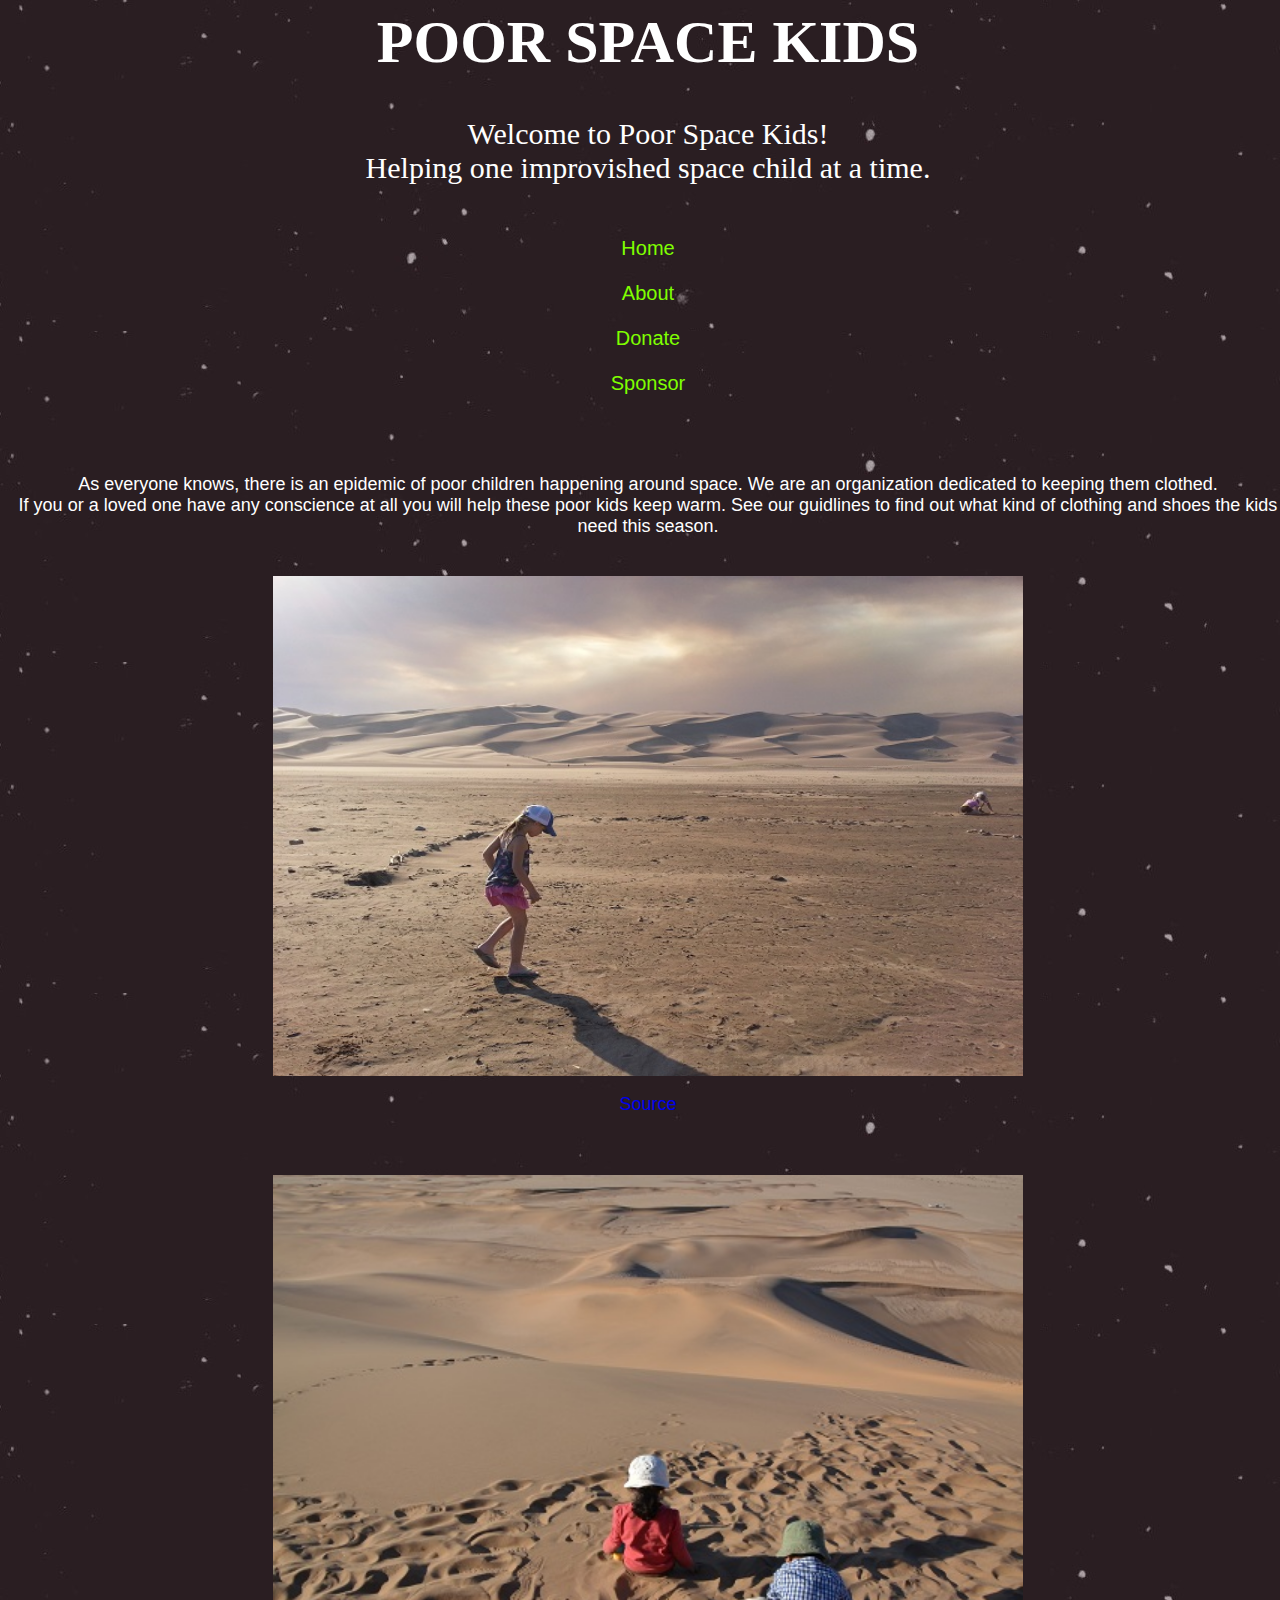
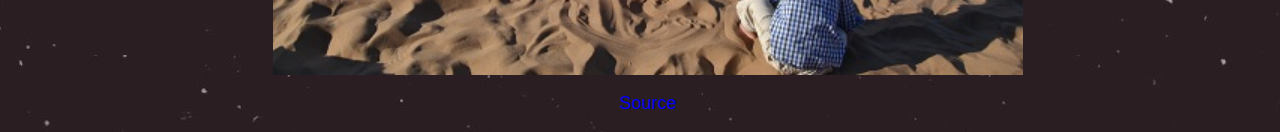
<file: index.html>
<html>
<head>
  <title>Poor Space Kids</title>
  <link href="index.css" type="text/css" rel="stylesheet"
</head>
<body>
  <body background="space.jpg">
  <header>
    <article>
    <h1>POOR SPACE KIDS</h1>
    <p>Welcome to Poor Space Kids!<br> Helping one improvished space child at a time.</p>
  </article>
  </header><style>
a:link {
  text-decoration: none;
}

a:visited {
  text-decoration: none;
}

a:hover {
  text-decoration: underline;
}

a:active {
  text-decoration: underline;
}
</style>
  <nav>
    <ul>
      <li>
        <a href="index.html">Home</a>
      </li>
      <li>
        <a href="http://google.com">About</a>
      </li>
      <li>
        <a href="donate.html">Donate</a>
      </li>
      <li>
        <a href="http://cnn.com">Sponsor</a>
      </li>
    </ul>
  </nav>
  <section>
    <br><p>As everyone knows, there is an epidemic of poor children happening around space.
      We are an organization dedicated to keeping them clothed. <br>If you or a loved one have any conscience
    at all you will help these poor kids keep warm. See our guidlines to find out what kind of clothing
  and shoes the kids need this season.</p><br>
    <img src="./girl.jpg" height="500" width="750">
    <br><p><a href="http://twokidsandamap.com/2013/07/a-bevy-of-contradictions-at-the-great-sand-dunes-colorado.html">Source</a></p>
    <br><br><img src="./twokids.jpg" height="500" width="750">
    <br><p><a href="http://www.minordiversion.com/2012/06/family-daredevil-escapades-on-namibian-sand-dunes/">Source</a></p>
  </section>
  <footer>
  </footer>
</body>
</html>
</file>
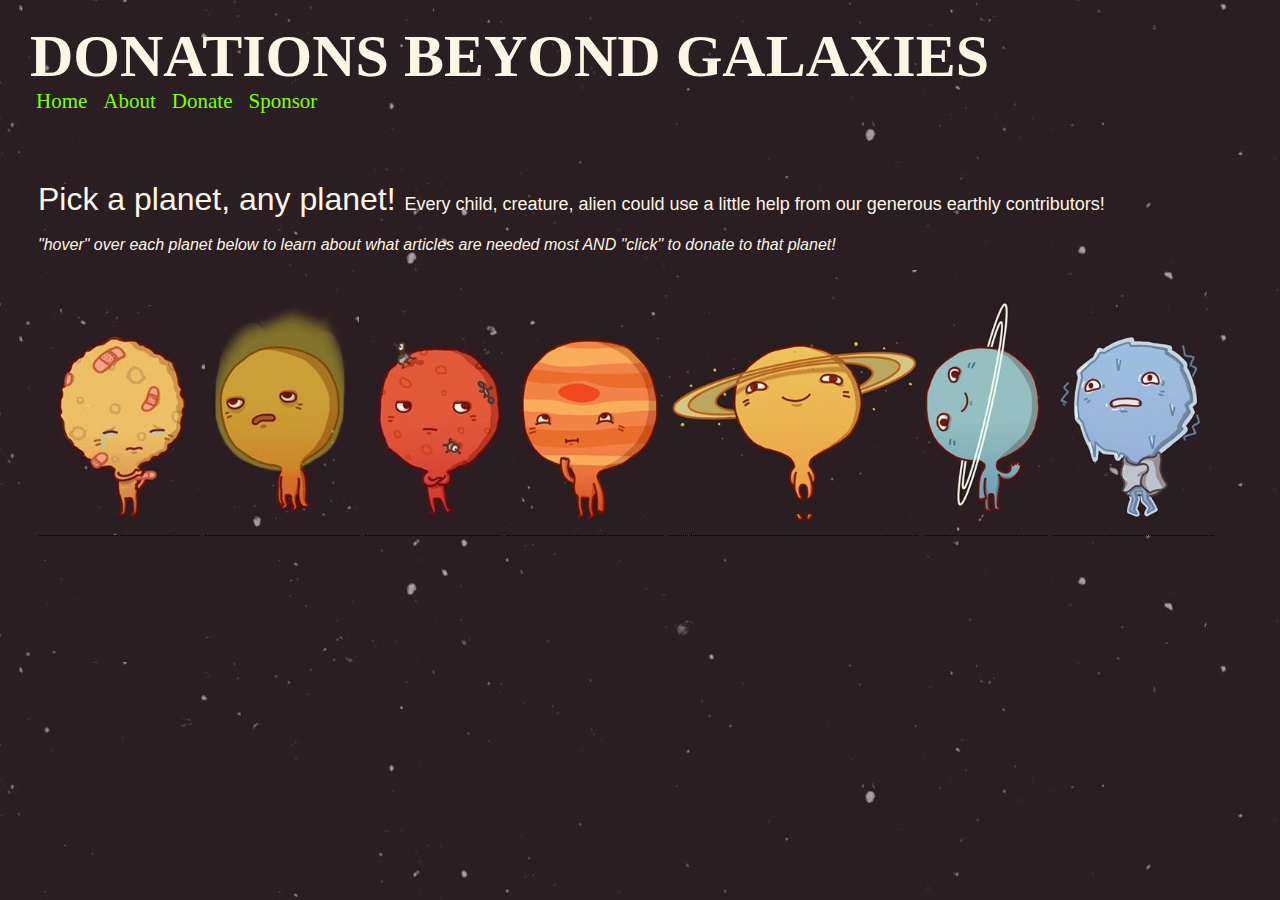
<file: donate.html>
<html>
  <head>
    <title>Poor Space Kids</title>
    <link href="donate.css" type="text/css" rel="stylesheet">
  </head>
  <body>
    <body background="space.jpg">
    <header>
      <h1>DONATIONS BEYOND GALAXIES</h1>
    </header>
    <style>
a:link {
    text-decoration: none;
}

a:visited {
    text-decoration: none;
}

a:hover {
    text-decoration: underline;
}

a:active {
    text-decoration: underline;
}
</style>
    <nav>
      <ul>
        <li>
          <a href="index.html">Home</a>
        </li>
        <li>
          <a href="http://www.google.com">About</a>
        </li>
        <li>
          <a href="donate.html">Donate</a>
        </li>
        <li>
          <a href="http://www.cnn.com">Sponsor</a>
        </li>
    </nav>
    <section>
      <p>
        <font size="6">Pick a planet, any planet! </font size>Every child, creature, alien could use a little help from our generous earthly contributors!
      </p>
      <font size="3"><i><p>"hover" over each planet below to learn about what articles are needed most AND "click" to donate to that planet!</p></font>
    </i><style>

.mercury {
    position: static;
    display: inline-block;
    border-bottom: 0px dotted black;
}
.mercury .mercurytext {
    visibility: hidden;
    width: 300px;
    background-image: url("space.jpg");
    color: #FDF5E6;
    text-align: left;
    padding: 10px;
    border-radius: 6px;


   position: absolute;
    z-index: 1;
}


.mercury:hover .mercurytext {
    visibility: visible;
}
</style>

<div class="mercury"><a href="http://www.gofundme.com" target="_blank"><img src="mercury.jpg" height="230">
  <span class="mercurytext"><span style=font-weight:bold;font-size:30px>MERCURY</span><br>recently hit by a gigantic asteriod, so this once burning planet is now left in rubble. clothing donations of orange colors highly preferred.</span>
</div><style>

.venus {
position: static;
display: inline-block;
border-bottom: 1px dotted black;
}
.venus .venustext {
visibility: hidden;
width: 300px;
background-image: url("space.jpg");
color: #FDF5E6;
text-align: left;
padding: 10px;
border-radius: 6px;


position: absolute;
z-index: 1;
}


.venus:hover .venustext {
visibility: visible;
}
</style>

<div class="venus"><a href="http://www.gofundme.com" target="_blank"><img src="venus.jpg" height="230">
<span class="venustext"><span style=font-weight:bold;font-size:30px>VENUS</span><br> only females reside on this planet named the Roman goddess of love and beauty. gently worn clothing, any less will be rejected.</span>
</div>
<style>

.mercury {
position: static;
display: inline-block;
border-bottom: 1px dotted black;
}
.mercury .mercurytext {
visibility: hidden;
width: 300px;
background-image: url("space.jpg");
color: #FDF5E6;
text-align: left;
padding: 10px;
border-radius: 6px;


position: absolute;
z-index: 1;
}


.mercury:hover .mercurytext {
visibility: visible;
}
</style>

<div class="mercury"><a href="http://www.gofundme.com" target="_blank"><img src="mars.jpg" height="230">
<span class="mercurytext"><span style=font-weight:bold;font-size:30px>MARS</span><br>as the smallest planet in the solar system, inhabitants are made up of little people of "fun size". xxs, xs, s sizes only.</span>
</div>
<style>

.mercury {
position: static;
display: inline-block;
border-bottom: 1px dotted black;
}
.mercury .mercurytext {
visibility: hidden;
width: 300px;
background-image: url("space.jpg");
color: #FDF5E6;
text-align: left;
padding: 10px;
border-radius: 6px;


position: absolute;
z-index: 1;
}


.mercury:hover .mercurytext {
visibility: visible;
}
</style>

<div class="mercury"><a href="http://www.gofundme.com" target="_blank"><img src="jupiter.jpg" height="230">
<span class="mercurytext"><span style=font-weight:bold;font-size:30px>JUPITER</span><br>gods and giants. donate accordingly.</span>
</div>
<style>

.mercury {
position: static;
display: inline-block;
border-bottom: 1px dotted black;
}
.mercury .mercurytext {
visibility: hidden;
width: 300px;
background-image: url("space.jpg");
color: #FDF5E6;
text-align: left;
padding: 10px;
border-radius: 6px;


position: absolute;
z-index: 1;
}


.mercury:hover .mercurytext {
visibility: visible;
}
</style>

<div class="mercury"><a href="http://www.gofundme.com" target="_blank"><img src="saturn.jpg" height="265">
<span class="mercurytext"><span style=font-weight:bold;font-size:30px>SATURN</span><br>heavy winds call for a need for windbreakers and wind-resistant items. thank you.</span>
</div>
<style>

.mercury {
position: static;
display: inline-block;
border-bottom: 1px dotted black;
}
.mercury .mercurytext {
visibility: hidden;
width: 300px;
background-image: url("space.jpg");
color: #FDF5E6;
text-align: left;
padding: 10px;
border-radius: 6px;


position: absolute;
z-index: 1;
}


.mercury:hover .mercurytext {
visibility: visible;
}
</style>

<div class="mercury"><a href="http://www.gofundme.com" target="_blank"><img src="uranus.jpg" height="250">
<span class="mercurytext"><span style=font-weight:bold;font-size:30px>URANUS</span><br>fuzzy onesies, warm blankets, space suits, any fur-based items needed.</span>
</div><style>

.mercury {
position: static;
display: inline-block;
border-bottom: 1px dotted black;
}
.mercury .mercurytext {
visibility: hidden;
width: 300px;
background-image: url("space.jpg");
color: #FDF5E6;
text-align: left;
padding: 10px;
border-radius: 6px;


position: absolute;
z-index: 1;
}


.mercury:hover .mercurytext {
visibility: visible;
}
</style>

<div class="mercury"><a href="http://www.gofundme.com" target="_blank"><img src="neptune.jpg" height="230">
<span class="mercurytext"><span style=font-weight:bold;font-size:30px>NEPTUNE</span><br>limited to clothing articles made by Gap only.</span>
</div>
</a>
    </section>
    <footer>
    </footer>
  </body>
</html>
</file>
<file: index.css>
html {
      height: 100%;
    }
    body {
       width: 100%;
       height: 100%;
       text-align: center;
    }

    header {
        background-color: ;
        padding: 0px;
        font-size: 30px;
        font-family: fantasy;
        display: block;
        text-align: center;
        color: white;
    }
    nav {
        float: center;
    }
    nav ul {
        padding: 10px;
        font-family:helvetica;
        font-size: 20;
        float:;
        border-bottom:;
        list-style-type: none;
        text-align:
        color: white;

    }
    nav li {
        float: middle;
    }
    nav li a {
        display: block;
        height: 25px;
        padding: 12px 18px 8px 18px;
        vertical-align: middle;
        text-align: center;
        color: #7fff00;
    }
    a {
        color: ;
    }
    section {
        width: 100%;
        display: inline-block;
        float: left;
        font-family: sans-serif;
        font-size: 18;
        color: white;
    }
    aside {
        width: 100%;
        display: inline-block;
        background-color:;
        padding:;
        min-height: 100%;
    }
    aside ul {
        list-style-type: none;
    }
    footer {
        width: 100%;
        background-color:;
        color:;
        clear: both;
        display: block;
    }
</file>
<file: donate.css>
/* Note to students: Some properties are given to you to fill out,
others you can modify as they stand, and if you have time,
there are definitely some properties you should add!*/

    html {
      height: 100%;
    }
    body {
       width: 800px;
       height: 100%;
    }

    header {
        background-color:;
        color: #FDF5E6;
        padding: 50px;
        margin: 2px;
        margin-left: -28px;
        margin-top: -76px;
        margin-bottom: -136px;
        font-size: 30px;
        width: 300%;
        font-family: fantasy;
        display: block;
    }
    nav {
        float: left;

    }
    nav ul {
        padding: 20px;
        float: left;
        border-bottom: ;
        list-style-type: none;
    }
    nav li {
        float: left;
    }
    nav li a {
        display: block;
        height: 0px;
        padding: 8px 8px 8px 8px;
        vertical-align: middle;
    }
    a {
        color: #7FFF00;
        font-size: 21px

    }
    section {
        font-size: 18px;
        font-family: helvetica;
        padding: 20px;
        margin: 10px;
        color: #FDF5E6;
        width: 300%;
        display: inline-block;
        float: left;
}
aside {
        width: 17%;
        display: inline-block;
        background-color:;
        padding:;
        min-height: 100%;
    }
    aside ul {
        list-style-type: none;
    }
    footer {
        width: 790px;
        background-color:;
        clear: both;
        display: block;
    }
</file>
